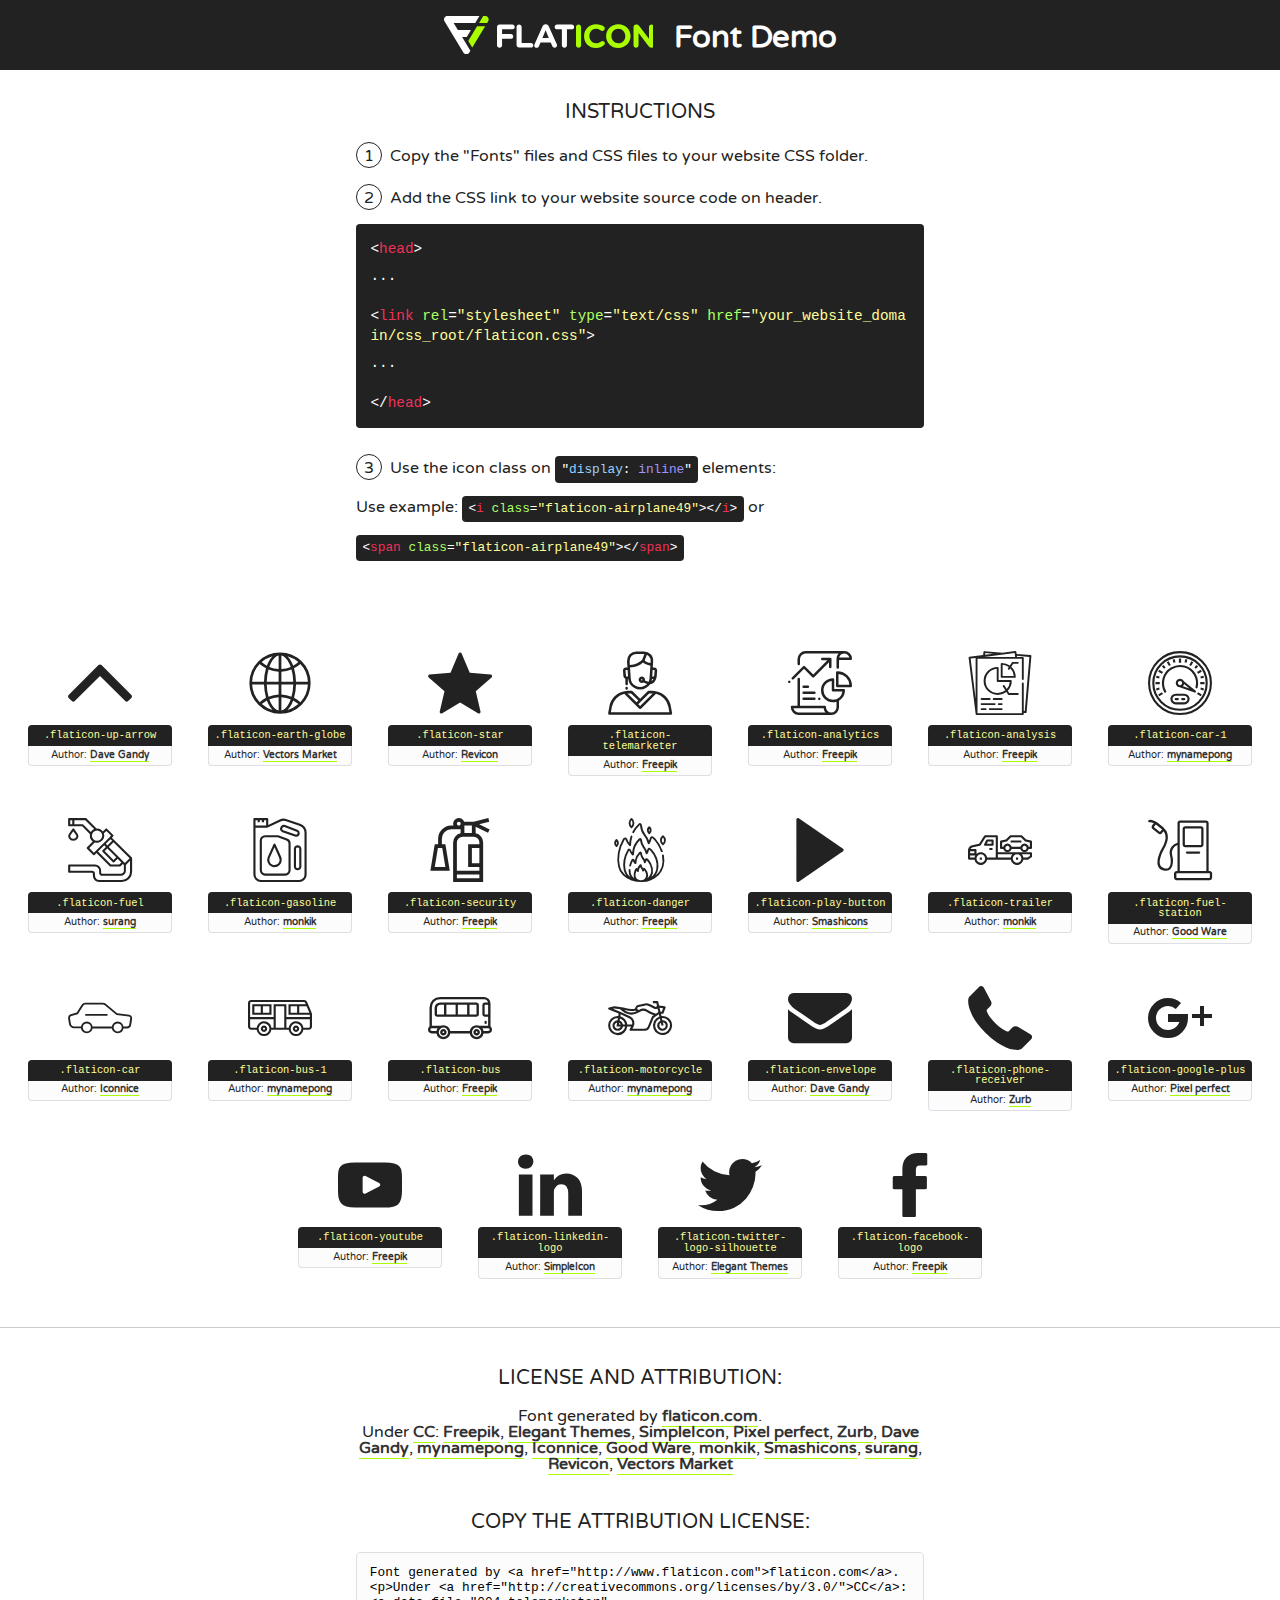
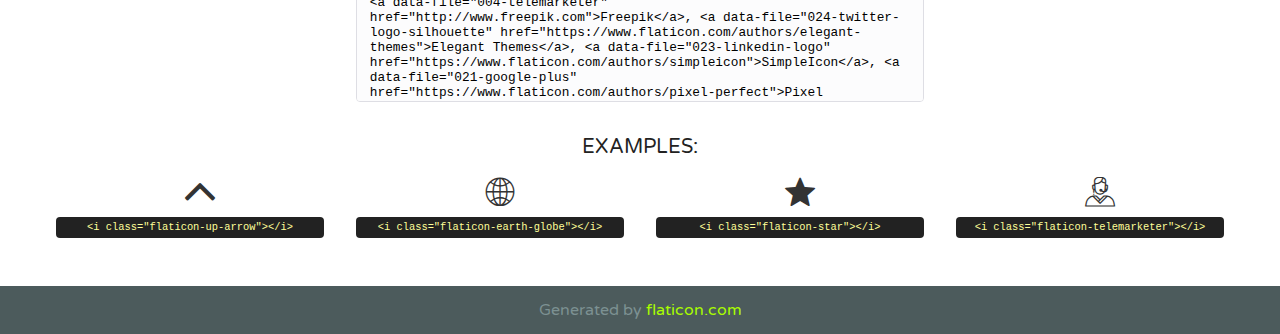
<file: plugins/flaticons/flaticon.html>
<!DOCTYPE html>
<!--
  Flaticon icon font: Flaticon
  Creation date: 14/05/2018 09:25
-->
<html>
<!DOCTYPE html>
<html>

<head>
    <title>Flaticon WebFont</title>
    <link href="http://fonts.googleapis.com/css?family=Varela+Round" rel="stylesheet" type="text/css" />
    <link rel="stylesheet" type="text/css" href="flaticon.css">
    <meta charset="UTF-8">
    <style>
    html, body, div, span, applet, object, iframe,
    h1, h2, h3, h4, h5, h6, p, blockquote, pre,
    a, abbr, acronym, address, big, cite, code,
    del, dfn, em, img, ins, kbd, q, s, samp,
    small, strike, strong, sub, sup, tt, var,
    b, u, i, center,
    dl, dt, dd, ol, ul, li,
    fieldset, form, label, legend,
    table, caption, tbody, tfoot, thead, tr, th, td,
    article, aside, canvas, details, embed, 
    figure, figcaption, footer, header, hgroup, 
    menu, nav, output, ruby, section, summary,
    time, mark, audio, video {
        margin: 0;
        padding: 0;
        border: 0;
        font-size: 100%;
        font: inherit;
        vertical-align: baseline;
    }
    /* HTML5 display-role reset for older browsers */
    article, aside, details, figcaption, figure, 
    footer, header, hgroup, menu, nav, section {
        display: block;
    }
    body {
        line-height: 1;
    }
    ol, ul {
        list-style: none;
    }
    blockquote, q {
        quotes: none;
    }
    blockquote:before, blockquote:after,
    q:before, q:after {
        content: '';
        content: none;
    }
    table {
        border-collapse: collapse;
        border-spacing: 0;
    }
    body {
        font-family: 'Varela Round', Helvetica, Arial, sans-serif;
        font-size: 16px;
        color: #222;
    }
    a {
        color: #333;
        border-bottom: 1px solid #a9fd00;
        font-weight: bold;
        text-decoration: none;
    }
    * {
        -moz-box-sizing: border-box;
        -webkit-box-sizing: border-box;
        box-sizing: border-box;
        margin: 0;
        padding: 0;
    }
    [class^="flaticon-"]:before, [class*=" flaticon-"]:before, [class^="flaticon-"]:after, [class*=" flaticon-"]:after {
        font-family: Flaticon;
        font-size: 30px;
        font-style: normal;
        margin-left: 20px;
        color: #333;
    }
    .wrapper {
        max-width: 600px;
        margin: auto;
        padding: 0 1em;
    }
    .title {
        font-size: 1.25em;
        text-align: center;
        margin-bottom: 1em;
        text-transform: uppercase;
    }
    header {
        text-align: center;
        background-color: #222;
        color: #fff;
        padding: 1em;
    }
    header .logo {
        width: 210px;
        height: 38px;
        display: inline-block;
        vertical-align: middle;
        margin-right: 1em;
        border: none;
    }
    header strong {
        font-size: 1.95em;
        font-weight: bold;
        vertical-align: middle;
        margin-top: 5px;
        display: inline-block;
    }
    .demo {
        margin: 2em auto;
        line-height: 1.25em;
    }
    .demo ul li {
        margin-bottom: 1em;
    }
    .demo ul li .num {
        color: #222;
        border-radius: 20px;
        display: inline-block;
        width: 26px;
        padding: 3px;
        height: 26px;
        text-align: center;
        margin-right: 0.5em;
        border: 1px solid #222;
    }
    .demo ul li code {
        background-color: #222;
        border-radius: 4px;
        padding: 0.25em 0.5em;
        display: inline-block;
        color: #fff;
        font-family: Consolas,Monaco,Lucida Console,Liberation Mono,DejaVu Sans Mono,Bitstream Vera Sans Mono,Courier New, monospace;
        font-weight: lighter;
        margin-top: 1em;
        font-size: 0.8em;
        word-break: break-all;
    }
    .demo ul li code.big {
        padding: 1em;
        font-size: 0.9em;
    }
    .demo ul li code .red {
        color: #EF3159;
    }
    .demo ul li code .green {
        color: #ACFF65;
    }
    .demo ul li code .yellow {
        color: #FFFF99;
    }
    .demo ul li code .blue {
        color: #99D3FF;
    }
    .demo ul li code .purple {
        color: #A295FF;
    }
    .demo ul li code .dots {
        margin-top: 0.5em;
        display: block;
    }
    #glyphs {
        border-bottom: 1px solid #ccc;
        padding: 2em 0;
        text-align: center;
    }
    .glyph {
        display: inline-block;
        width: 9em;
        margin: 1em;
        text-align: center;
        vertical-align: top;
        background: #FFF;
    }
    .glyph .glyph-icon {
        padding: 10px;
        display: block;
        font-family:"Flaticon";
        font-size: 64px;
        line-height: 1;
    }
    .glyph .glyph-icon:before {
        font-size: 64px;
        color: #222;
        margin-left: 0;
    }
    .class-name {
        font-size: 0.65em;
        background-color: #222;
        color: #fff;
        border-radius: 4px 4px 0 0;
        padding: 0.5em;
        color: #FFFF99;
        font-family: Consolas,Monaco,Lucida Console,Liberation Mono,DejaVu Sans Mono,Bitstream Vera Sans Mono,Courier New, monospace;
    }
    .author-name {
        font-size: 0.6em;
        background-color: #fcfcfd;
        border: 1px solid #DEDEE4;
        border-top: 0;
        border-radius: 0 0 4px 4px;
        padding: 0.5em;
    }
    .class-name:last-child {
        font-size: 10px;
        color:#888;
    }
    .class-name:last-child a {
        font-size: 10px;
        color:#555;
    }
    .class-name:last-child a:hover {
        color:#a9fd00;
    }
    .glyph > input {
        display: block;
        width: 100px;
        margin: 5px auto;
        text-align: center;
        font-size: 12px;
        cursor: text;
    }
    .glyph > input.icon-input {
        font-family:"Flaticon";
        font-size: 16px;
        margin-bottom: 10px;
    }
    .attribution .title {
        margin-top: 2em;
    }
    .attribution textarea {
        background-color: #fcfcfd;
        padding: 1em;
        border: none;
        box-shadow: none;
        border: 1px solid #DEDEE4;
        border-radius: 4px;
        resize: none;
        width: 100%;
        height: 150px;
        font-size: 0.8em;
        font-family: Consolas,Monaco,Lucida Console,Liberation Mono,DejaVu Sans Mono,Bitstream Vera Sans Mono,Courier New, monospace;
        -webkit-appearance: none;
    }
    .iconsuse {
        margin: 2em auto;
        text-align: center;
        max-width: 1200px;
    }
    .iconsuse:after {
        content: '';
        display: table;
        clear: both;
    }
    .iconsuse .image {
        float: left;
        width: 25%;
        padding: 0 1em;
    }
    .iconsuse .image p {
        margin-bottom: 1em;
    }
    .iconsuse .image span {
        display: block;
        font-size: 0.65em;
        background-color: #222;
        color: #fff;
        border-radius: 4px;
        padding: 0.5em;
        color: #FFFF99;
        margin-top: 1em;
        font-family: Consolas,Monaco,Lucida Console,Liberation Mono,DejaVu Sans Mono,Bitstream Vera Sans Mono,Courier New, monospace;
    }
    #footer {
        text-align: center;
        background-color: #4C5B5C;
        color: #7c9192;
        padding: 1em;
    }
    #footer a {
        border: none;
        color: #a9fd00;
        font-weight: normal;
    }
    @media (max-width: 960px) {
        .iconsuse .image {
            width: 50%;
        }
    }
    @media (max-width: 560px) {
        .iconsuse .image {
            width: 100%;
        }
    }
    </style>
</head>

<body class="characters-off">

    <header>
        <a href="http://www.flaticon.com" target="_blank" class="logo">
            <svg version="1.1" xmlns="http://www.w3.org/2000/svg" xmlns:xlink="http://www.w3.org/1999/xlink" xmlns:a="http://ns.adobe.com/AdobeSVGViewerExtensions/3.0/" viewBox="0 0 560.875 102.036" enable-background="new 0 0 560.875 102.036" xml:space="preserve">
                <defs>
                </defs>
                <g>
                    <g class="letters">
                        <path fill="#ffffff" d="M141.596,29.675c0-3.777,2.985-6.767,6.764-6.767h34.438c3.426,0,6.15,2.728,6.15,6.15
                        c0,3.43-2.724,6.149-6.15,6.149h-27.674v13.091h23.719c3.429,0,6.151,2.724,6.151,6.15c0,3.43-2.723,6.149-6.151,6.149h-23.719
                        v17.574c0,3.773-2.986,6.761-6.764,6.761c-3.779,0-6.764-2.989-6.764-6.761V29.675z"></path>
                        <path fill="#ffffff" d="M193.844,29.149c0-3.781,2.985-6.767,6.764-6.767c3.776,0,6.763,2.985,6.763,6.767v42.957h25.039
                        c3.426,0,6.149,2.726,6.149,6.153c0,3.425-2.723,6.15-6.149,6.15h-31.802c-3.779,0-6.764-2.986-6.764-6.768V29.149z"></path>
                        <path fill="#ffffff" d="M241.891,75.71l21.438-48.407c1.492-3.341,4.215-5.357,7.906-5.357h0.792
                        c3.686,0,6.323,2.017,7.815,5.357l21.439,48.407c0.436,0.967,0.701,1.845,0.701,2.723c0,3.602-2.809,6.501-6.414,6.501
                        c-3.161,0-5.269-1.845-6.499-4.655l-4.132-9.661h-27.059l-4.301,10.102c-1.144,2.631-3.426,4.214-6.237,4.214
                        c-3.517,0-6.24-2.81-6.24-6.325C241.1,77.64,241.451,76.677,241.891,75.71z M279.932,58.666l-8.521-20.297l-8.526,20.297H279.932
                        z"></path>
                        <path fill="#ffffff" d="M314.864,35.387H301.86c-3.429,0-6.239-2.813-6.239-6.238c0-3.429,2.811-6.24,6.239-6.24h39.533
                        c3.426,0,6.237,2.811,6.237,6.24c0,3.425-2.811,6.238-6.237,6.238h-13.001v42.785c0,3.773-2.99,6.761-6.764,6.761
                        c-3.779,0-6.764-2.989-6.764-6.761V35.387z"></path>
                        <path fill="#A9FD00" d="M352.615,29.149c0-3.781,2.985-6.767,6.767-6.767c3.774,0,6.761,2.985,6.761,6.767v49.024
                        c0,3.773-2.987,6.761-6.761,6.761c-3.781,0-6.767-2.989-6.767-6.761V29.149z"></path>
                        <path fill="#A9FD00" d="M374.132,53.836v-0.179c0-17.481,13.178-31.801,32.065-31.801c9.22,0,15.459,2.458,20.557,6.238
                        c1.402,1.054,2.637,2.985,2.637,5.357c0,3.692-2.985,6.59-6.681,6.59c-1.845,0-3.071-0.702-4.044-1.319
                        c-3.776-2.813-7.729-4.393-12.562-4.393c-10.364,0-17.831,8.611-17.831,19.154v0.173c0,10.542,7.291,19.329,17.831,19.329
                        c5.715,0,9.492-1.756,13.359-4.834c1.049-0.874,2.458-1.491,4.039-1.491c3.429,0,6.325,2.813,6.325,6.236
                        c0,2.106-1.056,3.78-2.282,4.834c-5.539,4.834-12.036,7.733-21.878,7.733C387.572,85.464,374.132,71.493,374.132,53.836z"></path>
                        <path fill="#A9FD00" d="M433.009,53.836v-0.179c0-17.481,13.79-31.801,32.766-31.801c18.981,0,32.592,14.143,32.592,31.628v0.173
                        c0,17.483-13.785,31.807-32.769,31.807C446.625,85.464,433.009,71.32,433.009,53.836z M484.224,53.836v-0.179
                        c0-10.539-7.725-19.326-18.626-19.326c-10.893,0-18.449,8.611-18.449,19.154v0.173c0,10.542,7.73,19.329,18.626,19.329
                        C476.676,72.986,484.224,64.378,484.224,53.836z"></path>
                        <path fill="#A9FD00" d="M506.233,29.321c0-3.774,2.99-6.763,6.767-6.763h1.401c3.252,0,5.183,1.583,7.029,3.953l26.093,34.265
                        V29.059c0-3.692,2.99-6.677,6.681-6.677c3.683,0,6.671,2.985,6.671,6.677v48.934c0,3.78-2.987,6.765-6.764,6.765h-0.436
                        c-3.257,0-5.188-1.581-7.034-3.953l-27.056-35.492v32.944c0,3.687-2.985,6.676-6.678,6.676c-3.683,0-6.673-2.989-6.673-6.676
                        V29.321z"></path>
                    </g>
                    <g class="insignia">
                        <path fill="#ffffff" d="M48.372,56.137h12.517l11.156-18.537H37.186L25.688,18.539h57.825L94.668,0H9.271
                        C5.925,0,2.842,1.801,1.198,4.716c-1.644,2.907-1.593,6.482,0.134,9.343l50.38,83.501c1.678,2.781,4.689,4.476,7.938,4.476
                        c3.246,0,6.257-1.695,7.935-4.476l2.898-4.804L48.372,56.137z"></path>
                        <g class="i">
                            <path fill="#A9FD00" d="M93.575,18.539h0.031v0.004l21.652,0.004l2.705-4.488c1.727-2.861,1.778-6.436,0.133-9.343
                            C116.454,1.801,113.371,0,110.026,0h-5.294L93.575,18.539z"></path>
                            <polygon fill="#A9FD00" points="88.291,27.356 64.725,66.486 75.519,84.404 109.942,27.356"></polygon>
                        </g>
                    </g>
                </g>
            </svg>
        </a>
        <strong>Font Demo</strong>
    </header>


    <section class="demo wrapper">

        <p class="title">Instructions</p>

        <ul>
            <li>
                <span class="num">1</span>Copy the "Fonts" files and CSS files to your website CSS folder.
            </li>
            <li>
                <span class="num">2</span>Add the CSS link to your website source code on header.
                <code class="big">
                    &lt;<span class="red">head</span>&gt;
                    <br/><span class="dots">...</span>
                    <br/>&lt;<span class="red">link</span> <span class="green">rel</span>=<span class="yellow">"stylesheet"</span> <span class="green">type</span>=<span class="yellow">"text/css"</span> <span class="green">href</span>=<span class="yellow">"your_website_domain/css_root/flaticon.css"</span>&gt;
                    <br/><span class="dots">...</span>
                    <br/>&lt;/<span class="red">head</span>&gt;
                </code>
            </li>

            <li>
                <p>
                    <span class="num">3</span>Use the icon class on <code>"<span class="blue">display</span>:<span class="purple"> inline</span>"</code> elements:
                    <br />
                    Use example: <code>&lt;<span class="red">i</span> <span class="green">class</span>=<span class="yellow">&quot;flaticon-airplane49&quot;</span>&gt;&lt;/<span class="red">i</span>&gt;</code> or <code>&lt;<span class="red">span</span> <span class="green">class</span>=<span class="yellow">&quot;flaticon-airplane49&quot;</span>&gt;&lt;/<span class="red">span</span>&gt;</code>
            </li>
        </ul>

    </section>




   <section id="glyphs">          
    
      
        <div class="glyph"><div class="glyph-icon flaticon-up-arrow"></div>
            <div class="class-name">.flaticon-up-arrow</div>
            <div class="author-name">Author: <a data-file="001-up-arrow" href="https://www.flaticon.com/authors/dave-gandy">Dave Gandy</a> </div> 
        </div>        
        
        <div class="glyph"><div class="glyph-icon flaticon-earth-globe"></div>
            <div class="class-name">.flaticon-earth-globe</div>
            <div class="author-name">Author: <a data-file="002-earth-globe" href="https://www.flaticon.com/authors/vectors-market">Vectors Market</a> </div> 
        </div>        
        
        <div class="glyph"><div class="glyph-icon flaticon-star"></div>
            <div class="class-name">.flaticon-star</div>
            <div class="author-name">Author: <a data-file="003-star" href="https://www.flaticon.com/authors/revicon">Revicon</a> </div> 
        </div>        
        
        <div class="glyph"><div class="glyph-icon flaticon-telemarketer"></div>
            <div class="class-name">.flaticon-telemarketer</div>
            <div class="author-name">Author: <a data-file="004-telemarketer" href="http://www.freepik.com">Freepik</a> </div> 
        </div>        
        
        <div class="glyph"><div class="glyph-icon flaticon-analytics"></div>
            <div class="class-name">.flaticon-analytics</div>
            <div class="author-name">Author: <a data-file="005-analytics" href="http://www.freepik.com">Freepik</a> </div> 
        </div>        
        
        <div class="glyph"><div class="glyph-icon flaticon-analysis"></div>
            <div class="class-name">.flaticon-analysis</div>
            <div class="author-name">Author: <a data-file="006-analysis" href="http://www.freepik.com">Freepik</a> </div> 
        </div>        
        
        <div class="glyph"><div class="glyph-icon flaticon-car-1"></div>
            <div class="class-name">.flaticon-car-1</div>
            <div class="author-name">Author: <a data-file="007-car-1" href="https://www.flaticon.com/authors/mynamepong">mynamepong</a> </div> 
        </div>        
        
        <div class="glyph"><div class="glyph-icon flaticon-fuel"></div>
            <div class="class-name">.flaticon-fuel</div>
            <div class="author-name">Author: <a data-file="008-fuel" href="https://www.flaticon.com/authors/surang">surang</a> </div> 
        </div>        
        
        <div class="glyph"><div class="glyph-icon flaticon-gasoline"></div>
            <div class="class-name">.flaticon-gasoline</div>
            <div class="author-name">Author: <a data-file="009-gasoline" href="https://www.flaticon.com/authors/monkik">monkik</a> </div> 
        </div>        
        
        <div class="glyph"><div class="glyph-icon flaticon-security"></div>
            <div class="class-name">.flaticon-security</div>
            <div class="author-name">Author: <a data-file="010-security" href="http://www.freepik.com">Freepik</a> </div> 
        </div>        
        
        <div class="glyph"><div class="glyph-icon flaticon-danger"></div>
            <div class="class-name">.flaticon-danger</div>
            <div class="author-name">Author: <a data-file="011-danger" href="http://www.freepik.com">Freepik</a> </div> 
        </div>        
        
        <div class="glyph"><div class="glyph-icon flaticon-play-button"></div>
            <div class="class-name">.flaticon-play-button</div>
            <div class="author-name">Author: <a data-file="012-play-button" href="https://www.flaticon.com/authors/smashicons">Smashicons</a> </div> 
        </div>        
        
        <div class="glyph"><div class="glyph-icon flaticon-trailer"></div>
            <div class="class-name">.flaticon-trailer</div>
            <div class="author-name">Author: <a data-file="013-trailer" href="https://www.flaticon.com/authors/monkik">monkik</a> </div> 
        </div>        
        
        <div class="glyph"><div class="glyph-icon flaticon-fuel-station"></div>
            <div class="class-name">.flaticon-fuel-station</div>
            <div class="author-name">Author: <a data-file="014-fuel-station" href="https://www.flaticon.com/authors/good-ware">Good Ware</a> </div> 
        </div>        
        
        <div class="glyph"><div class="glyph-icon flaticon-car"></div>
            <div class="class-name">.flaticon-car</div>
            <div class="author-name">Author: <a data-file="015-car" href="https://www.flaticon.com/authors/iconnice">Iconnice</a> </div> 
        </div>        
        
        <div class="glyph"><div class="glyph-icon flaticon-bus-1"></div>
            <div class="class-name">.flaticon-bus-1</div>
            <div class="author-name">Author: <a data-file="016-bus-1" href="https://www.flaticon.com/authors/mynamepong">mynamepong</a> </div> 
        </div>        
        
        <div class="glyph"><div class="glyph-icon flaticon-bus"></div>
            <div class="class-name">.flaticon-bus</div>
            <div class="author-name">Author: <a data-file="017-bus" href="http://www.freepik.com">Freepik</a> </div> 
        </div>        
        
        <div class="glyph"><div class="glyph-icon flaticon-motorcycle"></div>
            <div class="class-name">.flaticon-motorcycle</div>
            <div class="author-name">Author: <a data-file="018-motorcycle" href="https://www.flaticon.com/authors/mynamepong">mynamepong</a> </div> 
        </div>        
        
        <div class="glyph"><div class="glyph-icon flaticon-envelope"></div>
            <div class="class-name">.flaticon-envelope</div>
            <div class="author-name">Author: <a data-file="019-envelope" href="https://www.flaticon.com/authors/dave-gandy">Dave Gandy</a> </div> 
        </div>        
        
        <div class="glyph"><div class="glyph-icon flaticon-phone-receiver"></div>
            <div class="class-name">.flaticon-phone-receiver</div>
            <div class="author-name">Author: <a data-file="020-phone-receiver" href="https://www.flaticon.com/authors/zurb">Zurb</a> </div> 
        </div>        
        
        <div class="glyph"><div class="glyph-icon flaticon-google-plus"></div>
            <div class="class-name">.flaticon-google-plus</div>
            <div class="author-name">Author: <a data-file="021-google-plus" href="https://www.flaticon.com/authors/pixel-perfect">Pixel perfect</a> </div> 
        </div>        
        
        <div class="glyph"><div class="glyph-icon flaticon-youtube"></div>
            <div class="class-name">.flaticon-youtube</div>
            <div class="author-name">Author: <a data-file="022-youtube" href="http://www.freepik.com">Freepik</a> </div> 
        </div>        
        
        <div class="glyph"><div class="glyph-icon flaticon-linkedin-logo"></div>
            <div class="class-name">.flaticon-linkedin-logo</div>
            <div class="author-name">Author: <a data-file="023-linkedin-logo" href="https://www.flaticon.com/authors/simpleicon">SimpleIcon</a> </div> 
        </div>        
        
        <div class="glyph"><div class="glyph-icon flaticon-twitter-logo-silhouette"></div>
            <div class="class-name">.flaticon-twitter-logo-silhouette</div>
            <div class="author-name">Author: <a data-file="024-twitter-logo-silhouette" href="https://www.flaticon.com/authors/elegant-themes">Elegant Themes</a> </div> 
        </div>        
        
        <div class="glyph"><div class="glyph-icon flaticon-facebook-logo"></div>
            <div class="class-name">.flaticon-facebook-logo</div>
            <div class="author-name">Author: <a data-file="025-facebook-logo" href="http://www.freepik.com">Freepik</a> </div> 
        </div>        
        

    </section>



    <section class="attribution wrapper"   style="text-align:center;">

      <div class="title">License and attribution:</div><div class="attrDiv">Font generated by <a href="http://www.flaticon.com">flaticon.com</a>. <div><p>Under <a href="http://creativecommons.org/licenses/by/3.0/">CC</a>: <a data-file="004-telemarketer" href="http://www.freepik.com">Freepik</a>, <a data-file="024-twitter-logo-silhouette" href="https://www.flaticon.com/authors/elegant-themes">Elegant Themes</a>, <a data-file="023-linkedin-logo" href="https://www.flaticon.com/authors/simpleicon">SimpleIcon</a>, <a data-file="021-google-plus" href="https://www.flaticon.com/authors/pixel-perfect">Pixel perfect</a>, <a data-file="020-phone-receiver" href="https://www.flaticon.com/authors/zurb">Zurb</a>, <a data-file="001-up-arrow" href="https://www.flaticon.com/authors/dave-gandy">Dave Gandy</a>, <a data-file="007-car-1" href="https://www.flaticon.com/authors/mynamepong">mynamepong</a>, <a data-file="015-car" href="https://www.flaticon.com/authors/iconnice">Iconnice</a>, <a data-file="014-fuel-station" href="https://www.flaticon.com/authors/good-ware">Good Ware</a>, <a data-file="009-gasoline" href="https://www.flaticon.com/authors/monkik">monkik</a>, <a data-file="012-play-button" href="https://www.flaticon.com/authors/smashicons">Smashicons</a>, <a data-file="008-fuel" href="https://www.flaticon.com/authors/surang">surang</a>, <a data-file="003-star" href="https://www.flaticon.com/authors/revicon">Revicon</a>, <a data-file="002-earth-globe" href="https://www.flaticon.com/authors/vectors-market">Vectors Market</a></p>  </div>
      </div>
      <div class="title">Copy the Attribution License:</div>

    <textarea onclick="this.focus();this.select();">Font generated by &lt;a href=&quot;http://www.flaticon.com&quot;&gt;flaticon.com&lt;/a&gt;. <p>Under <a href="http://creativecommons.org/licenses/by/3.0/">CC</a>: <a data-file="004-telemarketer" href="http://www.freepik.com">Freepik</a>, <a data-file="024-twitter-logo-silhouette" href="https://www.flaticon.com/authors/elegant-themes">Elegant Themes</a>, <a data-file="023-linkedin-logo" href="https://www.flaticon.com/authors/simpleicon">SimpleIcon</a>, <a data-file="021-google-plus" href="https://www.flaticon.com/authors/pixel-perfect">Pixel perfect</a>, <a data-file="020-phone-receiver" href="https://www.flaticon.com/authors/zurb">Zurb</a>, <a data-file="001-up-arrow" href="https://www.flaticon.com/authors/dave-gandy">Dave Gandy</a>, <a data-file="007-car-1" href="https://www.flaticon.com/authors/mynamepong">mynamepong</a>, <a data-file="015-car" href="https://www.flaticon.com/authors/iconnice">Iconnice</a>, <a data-file="014-fuel-station" href="https://www.flaticon.com/authors/good-ware">Good Ware</a>, <a data-file="009-gasoline" href="https://www.flaticon.com/authors/monkik">monkik</a>, <a data-file="012-play-button" href="https://www.flaticon.com/authors/smashicons">Smashicons</a>, <a data-file="008-fuel" href="https://www.flaticon.com/authors/surang">surang</a>, <a data-file="003-star" href="https://www.flaticon.com/authors/revicon">Revicon</a>, <a data-file="002-earth-globe" href="https://www.flaticon.com/authors/vectors-market">Vectors Market</a></p>  
     </textarea>

    </section>

    <section class="iconsuse">

          <div class="title">Examples:</div>            
             
            <div class="image">
                <p>
                    <i class="glyph-icon flaticon-up-arrow"></i> 
                    <span>&lt;i class=&quot;flaticon-up-arrow&quot;&gt;&lt;/i&gt;</span>
                </p>
            </div>
            
            <div class="image">
                <p>
                    <i class="glyph-icon flaticon-earth-globe"></i> 
                    <span>&lt;i class=&quot;flaticon-earth-globe&quot;&gt;&lt;/i&gt;</span>
                </p>
            </div>
            
            <div class="image">
                <p>
                    <i class="glyph-icon flaticon-star"></i> 
                    <span>&lt;i class=&quot;flaticon-star&quot;&gt;&lt;/i&gt;</span>
                </p>
            </div>
            
            <div class="image">
                <p>
                    <i class="glyph-icon flaticon-telemarketer"></i> 
                    <span>&lt;i class=&quot;flaticon-telemarketer&quot;&gt;&lt;/i&gt;</span>
                </p>
            </div>
                       
        </div>
                            
    </section>

<div id="footer">
    <div>Generated by <a href="http://www.flaticon.com">flaticon.com</a>
    </div>
</div>



</body>
</html>
</file>
<file: plugins/flaticons/flaticon.css>
/*
  	Flaticon icon font: Flaticon
  	Creation date: 14/05/2018 09:25
  	*/

@font-face {
  font-family: "Flaticon";
  src: url("./Flaticon.eot");
  src: url("./Flaticon.eot?#iefix") format("embedded-opentype"),
       url("./Flaticon.woff") format("woff"),
       url("./Flaticon.ttf") format("truetype"),
       url("./Flaticon.svg#Flaticon") format("svg");
  font-weight: normal;
  font-style: normal;
}

@media screen and (-webkit-min-device-pixel-ratio:0) {
  @font-face {
    font-family: "Flaticon";
    src: url("./Flaticon.svg#Flaticon") format("svg");
  }
}

[class^="flaticon-"]:before, [class*=" flaticon-"]:before,
[class^="flaticon-"]:after, [class*=" flaticon-"]:after {   
  font-family: Flaticon;
        font-size: 20px;
font-style: normal;
margin-left: 20px;
}

.flaticon-up-arrow:before { content: "\f100"; }
.flaticon-earth-globe:before { content: "\f101"; }
.flaticon-star:before { content: "\f102"; }
.flaticon-telemarketer:before { content: "\f103"; }
.flaticon-analytics:before { content: "\f104"; }
.flaticon-analysis:before { content: "\f105"; }
.flaticon-car-1:before { content: "\f106"; }
.flaticon-fuel:before { content: "\f107"; }
.flaticon-gasoline:before { content: "\f108"; }
.flaticon-security:before { content: "\f109"; }
.flaticon-danger:before { content: "\f10a"; }
.flaticon-play-button:before { content: "\f10b"; }
.flaticon-trailer:before { content: "\f10c"; }
.flaticon-fuel-station:before { content: "\f10d"; }
.flaticon-car:before { content: "\f10e"; }
.flaticon-bus-1:before { content: "\f10f"; }
.flaticon-bus:before { content: "\f110"; }
.flaticon-motorcycle:before { content: "\f111"; }
.flaticon-envelope:before { content: "\f112"; }
.flaticon-phone-receiver:before { content: "\f113"; }
.flaticon-google-plus:before { content: "\f114"; }
.flaticon-youtube:before { content: "\f115"; }
.flaticon-linkedin-logo:before { content: "\f116"; }
.flaticon-twitter-logo-silhouette:before { content: "\f117"; }
.flaticon-facebook-logo:before { content: "\f118"; }
</file>
